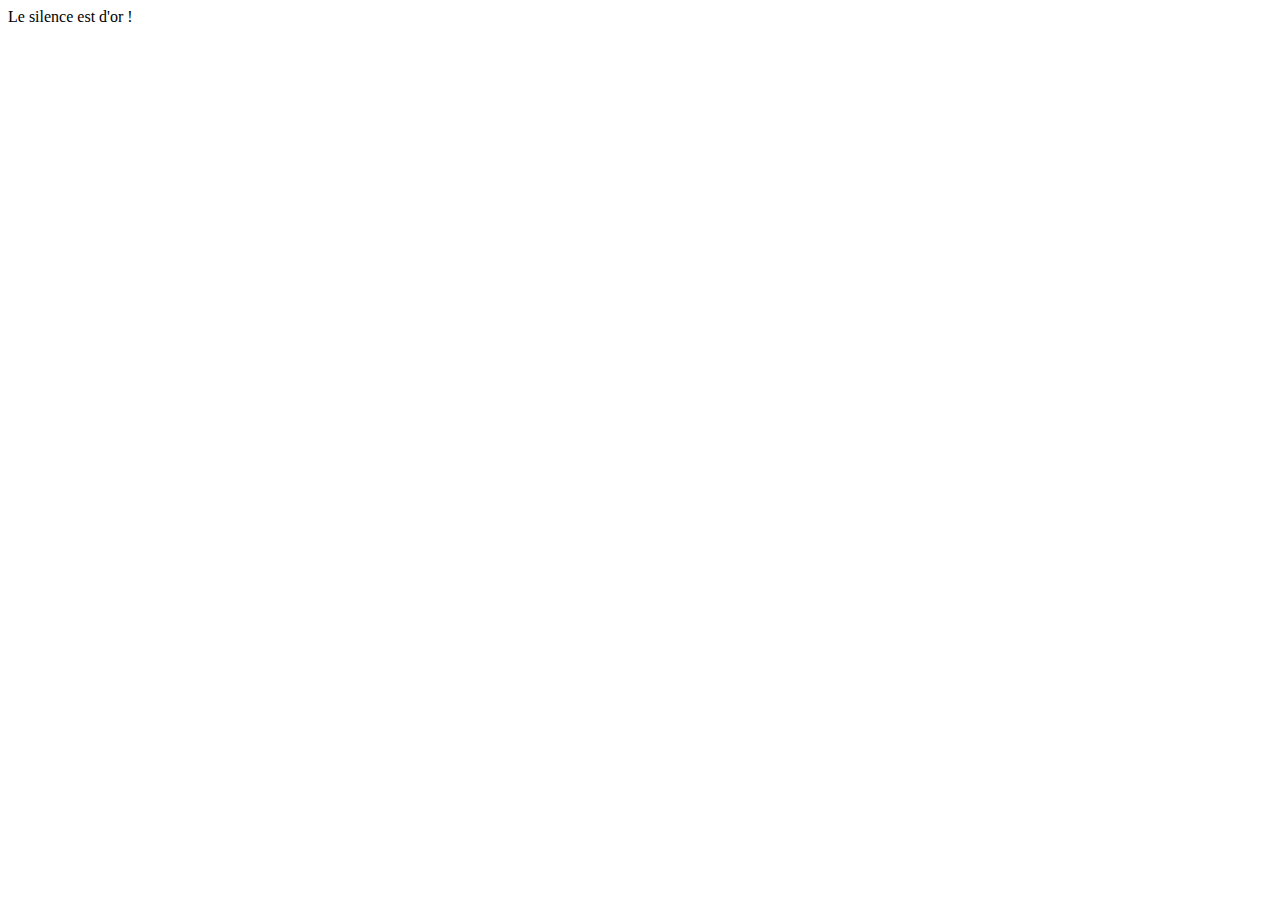
<file: albumsMini/index.html>
<!DOCTYPE html>
<html>
    <head>
        <meta http-equiv="Content-Type" content="text/html; charset=UTF-8">
        <title>vond</title>
    </head>
    <body>
    Le silence est d'or !
    </body>
</html>
</file>
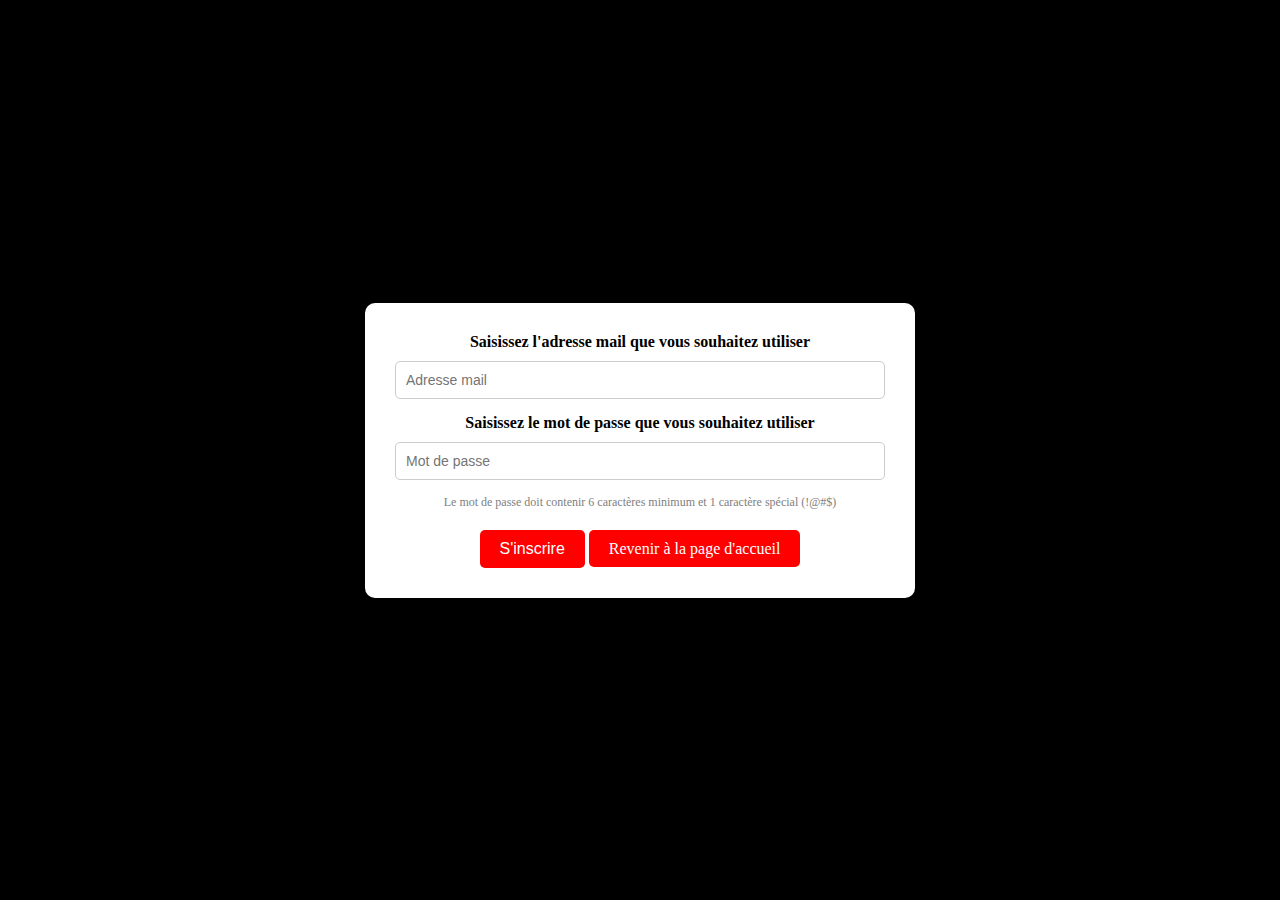
<file: inscription.html>
<!DOCTYPE html>
<html lang="fr">
<head>
    <meta charset="UTF-8">
    <meta name="viewport" content="width=device-width, initial-scale=1.0">
    <title>Formulaire d'inscription</title>
    <link rel="stylesheet" href="css/inscription.css">
</head>
<body>
    <div class="form-container">
        <form id="form-inscription">
            <h2>Saisissez l'adresse mail que vous souhaitez utiliser</h2>
            <input type="email" name="email" placeholder="Adresse mail" required>

            <h2>Saisissez le mot de passe que vous souhaitez utiliser</h2>
            <input type="password" name="password" placeholder="Mot de passe" required pattern="(?=.*[!@#$]).{6,}">
            <p>Le mot de passe doit contenir 6 caractères minimum et 1 caractère spécial (!@#$)</p>

            <button type="submit">S'inscrire</button>
            <a href="index.html" class="retour">Revenir à la page d'accueil</a>
        </form>
    </div>
    <script src="js/script.js"></script>
</body>
</html>
</file>
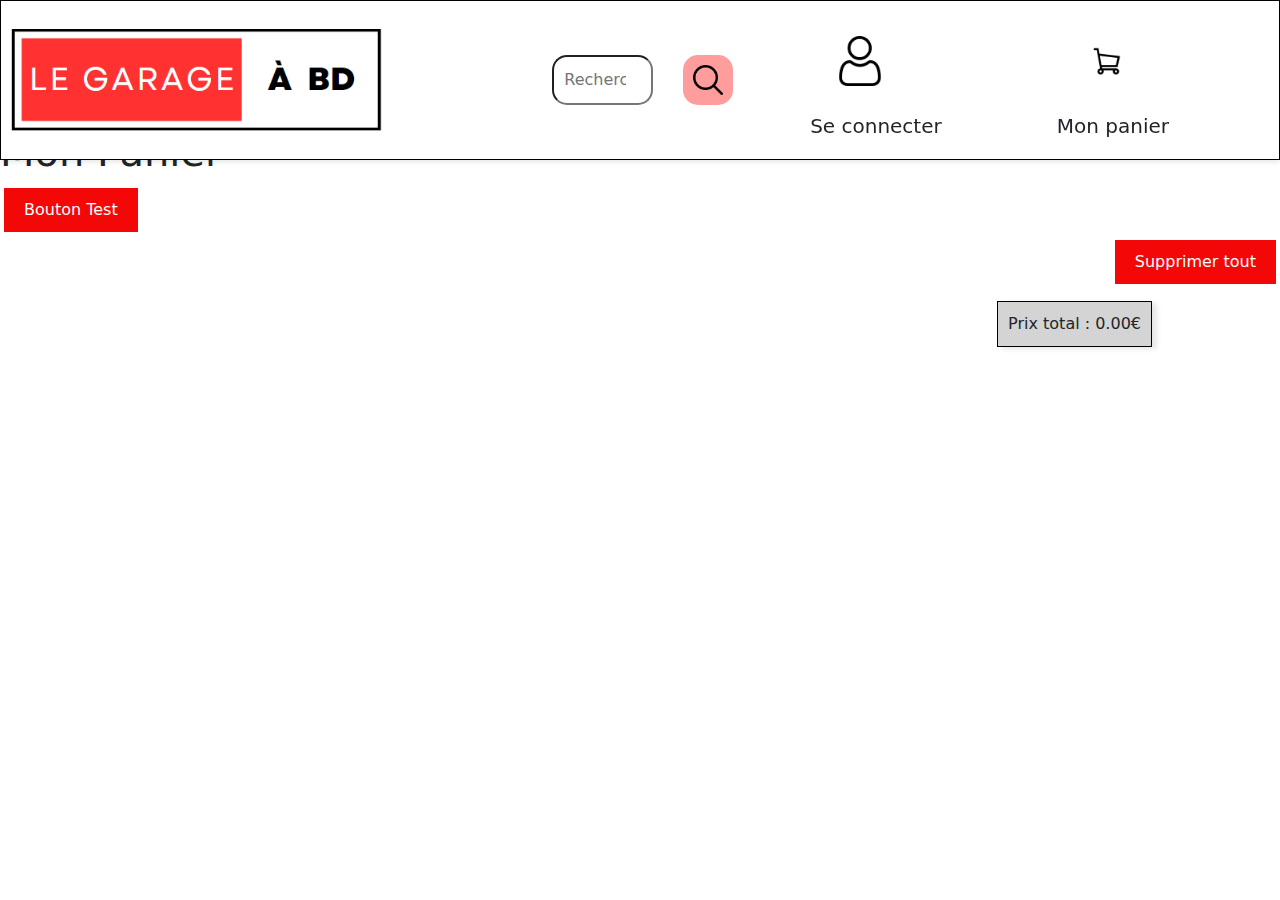
<file: panier.html>
<html lang="fr">
<head>
    <meta charset="UTF-8">
    <meta name="viewport" content="width=device-width, initial-scale=1.0">
    <link rel="stylesheet" href="css/panier.css">
    <link href="https://cdn.jsdelivr.net/npm/bootstrap@5.3.3/dist/css/bootstrap.min.css" rel="stylesheet" integrity="sha384-QWTKZyjpPEjISv5WaRU9OFeRpok6YctnYmDr5pNlyT2bRjXh0JMhjY6hW+ALEwIH" crossorigin="anonymous">
    <title>Garage à BD</title>
</head>
<header>
    <a href="index.html">
        <img src="img/logo bd.png" alt="" id="logo-id">
    </a>
    <div class="searchbar">
        <input type="search" name="searchbar" id="id-searchbar" placeholder="Rechercher ici...">
        <img src="img/loupe.png" alt="Recherche" class="search-icon">
    </div>
    <div class="icons">
        <div class="login" id="loginBtn" onclick="toggleLogin()">
            <img src="img/utilisateur.png" alt="Profil" id="profile-icon">
            <legend id="loginText">Se connecter</legend>
        </div>
        <div class="Panier">
            <img src="img/panier.png" alt="Panier" id="cart-icon">
            <legend>Mon panier</legend>
        </div>
    </div>
    <div class="dropdown"></div>
    <button class="btn btn-danger dropdown-toggle" type="button" data-bs-toggle="dropdown" aria-expanded="false"
        id="burger-bt">
        <i class="bi bi-list"></i>
    </button>
    <ul class="dropdown-menu" id="burger-content">
            <li><button class="dropdown-item" type="button" id="login-burger" onclick="toggleLogin()">Se connecter</button></li>
        </a>
        <a href="panier.html">
            <li><button class="dropdown-item" type="button" id="panier-burger">Mon panier</button></li>
        </a>
    </ul>
    </div>
</header>
<body>
    <div id="modalConnexion" class="modalConnexion">
        <div class="modal-content">
            <span class="close" onclick="closeModal()">&times;</span>
            <h1>Connexion</h1>
            <form id="form">
                <input type="email" name="email" placeholder="Adresse mail" required>
                <input type="password" name="password" placeholder="Mot de passe" required>
                <button type="submit">Se connecter</button>
            </form>
            <p>Vous n'avez pas encore de compte ? <a href="inscription.html">Créez-en un !</a></p>
        </div>
    </div>
    <div class="test2">
    <h1>Mon Panier</h1>

    <div>
        <button type="" id="btn-monpanier">Bouton Test</button>
    </div>
    

    <div id="panier-BD">
    </div>

    <div class="total-container">
        <button type="" id="btn-supprimertout">Supprimer tout</button>
    


    <div id="total-prix">     

    </div>
    </div>
    <div id="confirmationModal" class="modal">
        <div class="modal-content">
          <span class="close">&times;</span>
          <h2>Confirmation</h2>
          <p>Êtes-vous sûr de vouloir supprimer cette BD de votre panier ?</p>
          <div class="modal-buttons">
            <button id="confirmDelete">Oui, supprimer</button>
            <button id="cancelDelete">Annuler</button>
          </div>
        </div>
    </div>
</div>
      
    <script src="https://cdn.jsdelivr.net/npm/bootstrap@5.3.3/dist/js/bootstrap.bundle.min.js" integrity="sha384-YvpcrYf0tY3lHB60NNkmXc5s9fDVZLESaAA55NDzOxhy9GkcIdslK1eN7N6jIeHz" crossorigin="anonymous"></script>
    <script src="data/albums.js"></script>
    <script src="data/series.js"></script>
    <script src="data/auteurs.js"></script>
    <script src="panierjss.js"></script>
    <script src="js/script.js"></script>
    
</body>
</html>
</file>
<file: css/inscription.css>
* {
    margin: 0;
    padding: 0;
    box-sizing: border-box;
}

body {
    background-color: black;
    display: flex;
    justify-content: center;
    align-items: center;
    height: 100vh;
}

.form-container {
    background-color: white;
    padding: 30px;
    border-radius: 10px;
    box-shadow: 0px 0px 15px;
    width: 550px;
    text-align: center;
}

h2 {
    font-size: 16px;
    margin-bottom: 10px;
    color: black;
}

input[type="email"], input[type="password"] {
    width: 100%;
    padding: 10px;
    margin-bottom: 15px;
    border: 1px solid #ccc;
    border-radius: 5px;
    font-size: 14px;
}

p {
    font-size: 12px;
    color: gray;
    margin-bottom: 20px;
}

button {
    background-color: red;
    color: white;
    padding: 10px 20px;
    border: none;
    border-radius: 5px;
    font-size: 16px;
}
.retour{
    background-color: red;
    text-decoration: none;
    color: white;
    padding: 10px 20px;
    border: none;
    border-radius: 5px;
    font-size: 16px;
}
</file>
<file: css/panier.css>
header {
    display: flex;
    align-items: center;
    padding: 5px;
    border: 1px solid black;
    margin-bottom: 40px;
    position: fixed;
    top: 0;
    left: 0;
    width: 100%;
    background-color: white;
    z-index: 1000;
    box-shadow: 0 2px 5px rgba(0, 0, 0, 0.1);
    padding: 10px;
}


#logo-id {
    width: 80%;
}

.searchbar {
    flex-grow: 1;
    display: flex;
    justify-content: center;
}

#id-searchbar {
    width: 30%;
    padding: 10px;
    font-size: 16px;
    margin-right: 30px;
    border-radius: 15px;
    cursor: text;
}

.icons {
    display: flex;
    gap: 15px;
    align-items: center;
}

.icons img {
    width: 50px;
    height: auto;
    cursor: pointer;
    margin: 25px;
}

.icons legend {
    font-size: 20px;
}

.searchbar .search-icon {
    width: 50px;
    cursor: pointer;
    border-radius: 0 4px 4px 0;
    padding: 5px;
    background-color: rgba(255, 0, 0, 0.39);
    border-radius: 15px;
}




aside.panier {
    margin-top: 100px;
    position: fixed;
    top: 60px;
    right: 0;
    width: 15%;
    background-color: #f8f9fa;
    box-shadow: -2px 0 5px rgba(0, 0, 0, 0.1);
    padding: 20px;
    z-index: 1000;
    display: flex;
    flex-direction: column;
    overflow-y: auto;
    border: 2px solid black;
    height: 100%;
}


.container {
    text-align: center;
    max-width: 1200px;
    margin-left: auto;
    margin-right: auto;
    padding-left: 20px;
    padding-right: 20px; 
}


aside.panier fieldset {
    text-align: center;
    border: 1px solid #000000;
    padding: 10px;
    border-radius: 15px;
}

aside.panier legend {
    font-weight: bold;
    font-size: 1.5rem;
    margin-bottom: 10px;
}

#btn-voirpanier {
    margin-top: 20%;
}

.panier-footer {
    margin-top: 20px;
    text-align: center;
    position: sticky;
    bottom: 0;
    background-color: #f8f9fa;
    padding: 10px 0;
}

.panier-footer button {
    color: white;
    background-color: rgb(250, 8, 8);
    border-radius: 15px;
    width: 50%;
    padding: 10px;
    font-size: 1rem;
    font-weight: bold;
    margin-bottom: 60px;
}



.container {
    text-align: center;
    max-width: 1200px;
    margin-left: auto;
    margin-right: auto;
    padding-left: 20px;
    padding-right: 300px;
}

.card-body {
    display: flex;

    flex-direction: column;
    align-items: center;
    text-align: center;
}

.card {
    transition: transform 0.3s ease; 
    background-color: #d3d3d3!important;
    cursor: pointer;
    margin-top: 55px;
}

.card:hover {
    transform: scale(1.05); 
    z-index: 10; 
    box-shadow: 0 4px 100px rgba(0, 0, 0, 0.733);
}

.card img {
    height: 100% !important;
    width: 100% !important;
    object-fit: cover;
}



#prix-id {
    margin-top: 2px;
    font-weight: bold;
}

#auteur-id {
    font-weight: bold;
}

#album-cards-container {
    margin-top: 90px;
    width: 80%;
    margin-left: 80px;
    display: flex;
    flex-wrap: wrap; 
    justify-content: center; 
    margin-right: 250px; 
    position: relative;
}

/* Media Queries pour la responsivité */

@media (min-width: 1025px) {
    #burger-bt {
        display: none!important;
    }
}


/* Pour les écrans de taille moyenne (tablettes) */
@media (max-width: 1024px) {
    #logo-id {
        width: 20%;
    }

    #id-searchbar {
        width: 50%;
    }

    .icons img {
        width: 40px;
        margin: 15px;
    }

    aside.panier {
        width: 20%;
        
    }

    .container {
        padding-right: 20px;
    }

    #album-cards-container {
        margin-right: 150px;
        display: flex;
        flex-wrap: wrap;
        justify-content: center;
    }

    #dropdown {
        display: none;
    }
}


/* Pour les petits écrans (téléphones) */
@media (max-width: 768px) {
    
    header {
        flex-direction: column;
        align-items: center;
        justify-content: center;
        position: relative;
    }

    h1 {
        text-align: center;
    }

    #logo-id {
        width: 40%;
        margin-left: auto;
        margin-right: auto;
        margin-bottom: 10px;
    }

    #id-searchbar {
        width: 70%;
        margin-left: auto;
        margin-right: auto;
        margin-bottom: 10px;
    }

    .icons {
        display: none;
    }

    aside.panier {
        display: none;
    }

    .panier-footer button {
        width: 70%;
    }

    .container {
        padding-right: 10px;
        padding-left: 10px;
        text-align: center;
    }

    #album-cards-container {
        width: 100% !important;              
        margin: auto !important;             
        display: flex !important;             
        flex-wrap: wrap !important;         
        justify-content: center !important;   
    }

    .card {
        width: 90%!important;
        margin: 5px !important;            
        box-sizing: border-box !important;   
    }

    .card img {
        height: 100% !important;
        width: 100% !important;
    }

    .burger-bt {
        margin: auto;
        justify-content: center;
    }

}

.carte {
    display: grid;
    grid-template-columns:  1fr; /* Ajustez la largeur de l'image si nécessaire */
    align-items: center; /* Ajustez l'alignement vertical si nécessaire */
    border: 3px solid #505050;
    padding: 5px;
    margin-top: 10px;
    margin-bottom: 10px;
    margin-left: 10%;
    margin-right: 10%;
    box-shadow: 5px 2px 5px rgba(0, 0, 0, 0.1);
    background-color: #d4d4d4;
  }

  .contenu-carte {
    margin-left: 10px; /* Espace entre l'image et le texte */
  }

  .carte img{
    float:left;
    margin-right: 10px;
  }

  .carte button {
    display: flex;
    float:right;
  }

  .carte p {
    margin-top: 0;
    margin-bottom: 5px;

  }

  div .prix-totalbd{
    text-align: right;
  }



  .modal {
    display: none; 
    position: fixed; 
    z-index: 1; 
    left: 0;
    top: 50%;
    width: 50% !important; 
    height: 100%; 
    margin-right: 40% !important;
    margin-left: 25% !important;
    margin-top: 10%;
    overflow: auto; 
    background-color: rgba(34, 33, 33, 0); 
  }
  
  .modal-content {
    background-color: #494949;
    margin: 15% auto; 
    padding: 20px;
    border: 1px solid #d4d4d4;
    width: 30%; 
    text-align: center;
  }
  
  .close {
    color: #aaa;
    float: right;
    font-size: 28px;
    font-weight: bold;
  }
  
  .close:hover,
  .close:focus {
    color: black;
    text-decoration: none;
    cursor: pointer;
  }
  
  .modal-buttons {
    display: flex;
    justify-content: space-around;
    margin-top: 20px;
  }



  #total-prix {
  display: flex ;
  flex-direction: column;
  align-items: flex-end;
  background-color: #d4d4d4;
  margin-right: 10%;
  margin-top: 1%;
  border: #000000 1px solid;
  box-shadow: 5px 2px 5px rgba(0, 0, 0, 0.1);
  padding: 10px;

   
  }
  
  #btn-supprimertout{
    float : right;
    margin-right: 10%;
  }

  .total-container {
    display: flex;
    flex-direction: column; 
    align-items: flex-end; 
  }


button {
    background-color: rgb(243, 7, 7);
    color: white;
    margin: 4px !important;
    padding: 10px 20px;
    border: none;
    border-radius: 5px;
    font-size: 16px;
}

.test2{
    margin-top: 10%;
}

.modalConnexion {
    display: none; 
    position: fixed;
    z-index: 1000;
    left: 0;
    top: 0;
    width: 100%;
    height: 100%;
    overflow: auto;
    background-color: rgba(0, 0, 0, 0.5);
}

.modal-content-connexion {
    position: absolute !important;
    top: 20px !important; 
    right: 20px !important;
    padding: 20px !important;
    border-radius: 8px !important;
    background-color: white !important;
    box-shadow: 0 2px 10px rgba(0, 0, 0, 0.2) !important;
    width: 500px !important;
}

.modalConnexion.visible {
    display: block;
}

.close {
    position: absolute;
    top: 10px;
    right: 10px;
    cursor: pointer;
    font-size: 20px;
}

.modal-content-connexion p {
    font-size: 14px;
    color: #333;
    margin-top: 15px;
}
</file>
